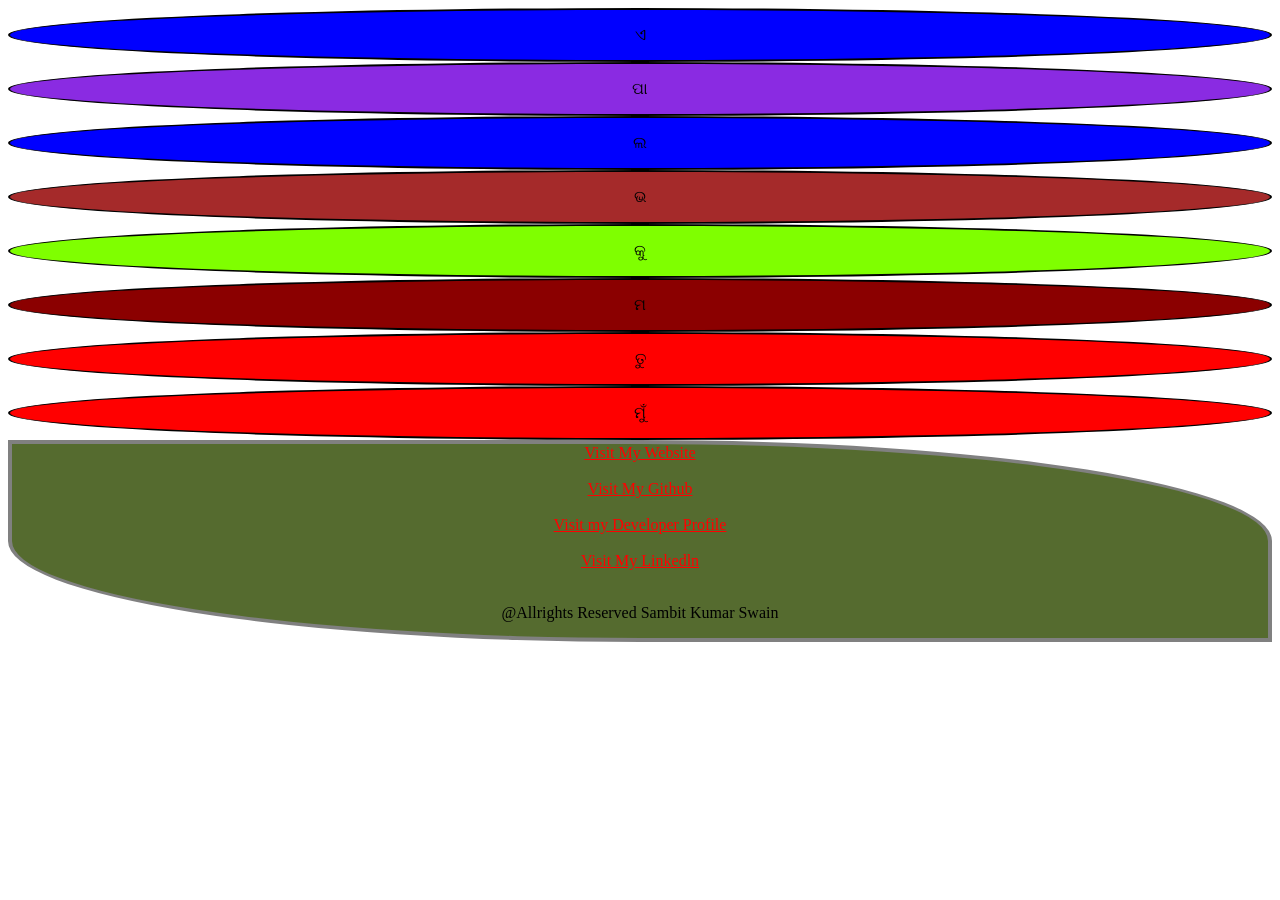
<file: index.html>
<!DOCTYPE html>
<html lang="en">
<head>
    <meta charset="UTF-8">
    <meta name="viewport" content="width=device-width, initial-scale=1.0">
    <title>htl</title>
    <link rel="stylesheet" href="index.css">
</head>
<body>

    <div class="er1"  >


        <p>ଏ </p>
    </div>
    
    <div class="er2"  >


        <p>ପା  </p>
    </div>
    
    <div class="er3"  >


        <p>ଲ  </p>
    </div>
    
    <div class="er4"  >


        <p>ଭ  </p>
    </div>
    
    <div class="er5"  >


        <p>କୁ </p>
    </div>
    
    <div class="er6"  >


        <p>ମ </p>
    </div>
    
    <div class="er7"  >


        <p>ତୁ </p>
    </div>
    <div class="er7"  >


        <p>ମୁଁ</p>
    </div>
    

    <div class="tr">
        

    </div>
    
    
        
    <footer>
        <div>
            <a href="https://lucent-snickerdoodle-30e9ee.netlify.app/"> Visit My Website</a>

        </div>
        <br>
        <div> 
            <a href=" https://github.com/9861164945"> Visit My Github</a>
        </div>
        <br>
        <div>
            <a href="https://g.dev/SambitkumarswainKiitUniversity">Visit my Developer Profile</a>
        </div>
        <br>
        <div>
            <a href="https://www.linkedin.com/in/sambit-kumar-swain-92a413257/"> Visit My Linkedln</a>
            
        </div>
        <br>
        <p>@Allrights Reserved Sambit Kumar Swain</p>
    </footer>
    
    
    

</body>
</html>
</file>
<file: index.css>
.er1{
    border-radius: 100%;
    border-bottom: 0cqh;
    border:2px solid black;
    text-align: center;
    background-color: blue;
    
}
.er1:hover{
    background-color: red;
}
.er2{
    border-radius: 100%;
    border:2px solid black;

    text-align: center;
    background-color: blueviolet;
    
}
.er2:hover{
    background-color: darkred;
}
.er3{
    border-radius: 100%;
    border:2px solid black;

    text-align: center;
    background-color: blue;

    
}
.er3:hover{
    background-color: chartreuse ;
}
.er4{
    border-radius: 100%;
    border:2px solid black;

    text-align: center;
    background-color: brown;
    
}
.er4:hover{
    background-color: brown;
}
.er5{
    border-radius: 100%;
    border:2px solid black;

    text-align: center;
    background-color:chartreuse;
    
}
.er5:hover{
    background-color:blue ;
}
.er6{
    border-radius: 100%;
    border:2px solid black;

    text-align: center;
    background-color: darkred;
    
}
.er6:hover{
    background-color:blueviolet ;
}
.er7{
    border-radius: 100%;
    border:2px solid black;

    text-align: center;
    background-color: red;
    
}
.er7:hover{
    background-color: blue;
}

footer{
    border: 4px solid grey;

    border-top-left-radius: 1ream;
    border-bottom-left-radius: 50%;
    border-top-right-radius: 50%;
    border-bottom-right-radius:1 rem ;
    text-align: center;
   background-color: darkolivegreen;
}
footer:hover{
    border-radius: 50%;
    background-color: gray;
}
a{
    color:red;
}
a:hover{
    color:blue;
}
</file>
<file: Untitled-2.css>
.er1{
    border-radius: 100%;
    border-bottom: 0cqh;
    border:2px solid black;
    text-align: center;
    background-color: blue;
    
}
.er1:hover{
    background-color: red;
}
.er2{
    border-radius: 100%;
    border:2px solid black;

    text-align: center;
    background-color: blueviolet;
    
}
.er2:hover{
    background-color: darkred;
}
.er3{
    border-radius: 100%;
    border:2px solid black;

    text-align: center;
    background-color: blue;

    
}
.er3:hover{
    background-color: chartreuse ;
}
.er4{
    border-radius: 100%;
    border:2px solid black;

    text-align: center;
    background-color: brown;
    
}
.er4:hover{
    background-color: brown;
}
.er5{
    border-radius: 100%;
    border:2px solid black;

    text-align: center;
    background-color:chartreuse;
    
}
.er5:hover{
    background-color:blue ;
}
.er6{
    border-radius: 100%;
    border:2px solid black;

    text-align: center;
    background-color: darkred;
    
}
.er6:hover{
    background-color:blueviolet ;
}
.er7{
    border-radius: 100%;
    border:2px solid black;

    text-align: center;
    background-color: red;
    
}
.er7:hover{
    background-color: blue;
}

footer{
    border: 4px solid grey;

    border-top-left-radius: 1ream;
    border-bottom-left-radius: 50%;
    border-top-right-radius: 50%;
    border-bottom-right-radius:1 rem ;
    text-align: center;
   background-color: darkolivegreen;
}
footer:hover{
    border-radius: 50%;
    background-color: gray;
}
a{
    color:red;
}
a:hover{
    color:blue;
}
</file>
